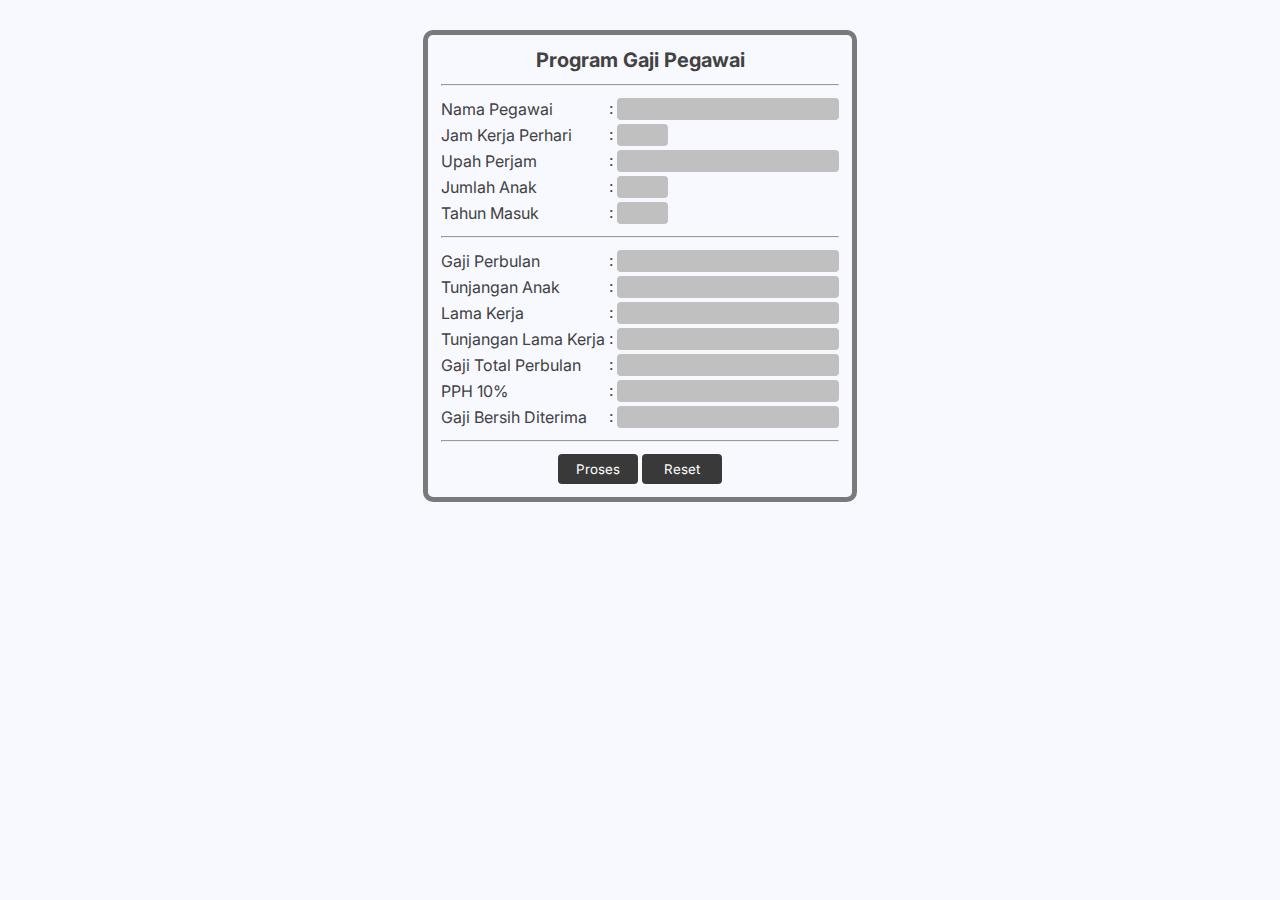
<file: index.html>
<!DOCTYPE html>
<html lang="en">
<head>
    <meta charset="UTF-8">
    <meta http-equiv="X-UA-Compatible" content="IE=edge">
    <meta name="viewport" content="width=device-width, initial-scale=1.0">
    <script src="gaji.js"></script>
    <link rel="stylesheet" href="style.css">
    <title>Program Gaji Pegawai</title>
</head>
<body>
        <table>
        <form name="form">
        <tr>
            <td colspan=2 class="title">Program Gaji Pegawai</td>
        </tr>
        <tr><td colspan=2><hr></td></tr>
        <tr>
            <td>Nama Pegawai</td>
            <td>: <input name="nama" size="20"></td>
        </tr>
        <tr>
            <td>Jam Kerja Perhari </td>
            <td>: <input name="jam" size="1"></td>
        <tr>
            <td>Upah Perjam </td>
            <td>: <input name="upah" size="20"></td>
        </tr>
        <tr>
            <td>Jumlah Anak </td>
            <td>: <input name="anak" size="1"></td>
        </tr>
        <tr>
            <td>Tahun Masuk </td>
            <td>: <input name="tahunMasuk" size="1"></td>
        </tr>
        <tr><td colspan=2><hr></td></tr>
        <tr>
            <td>Gaji Perbulan</td>
            <td> : <input name=gaji size="20"></td>
        </tr>
        <tr>
            <td>Tunjangan Anak</td>
            <td>: <input name=tanak size="20"></td>
        </tr>
        <tr>
            <td>Lama Kerja</td>
            <td>: <input name=lamakerja size="20"></td>
        </tr>
        <tr>
            <td>Tunjangan Lama Kerja</td>
            <td>: <input name=tlamakerja size="20"></td>
        </tr>
        <tr>
            <td>Gaji Total Perbulan </td>
            <td>: <input name=totalgaji size="20"></td>
        </tr>
        <tr>
            <td>PPH 10% </td>
            <td>: <input name=pph size="20"></td>
        </tr>
        <tr>
            <td>Gaji Bersih Diterima</td>
            <td>: <input name=gajibersih size="20"></td>
        </tr>
        <tr><td colspan=2><hr></td></tr>
        <tr><td colspan=2 align="center">
            <input class="btn" type=button value="Proses" onclick="proses()">
            <input class="btn" type=reset value="Reset">
        </td></tr>
        </form>
        </table>
</body>
</html>
</file>
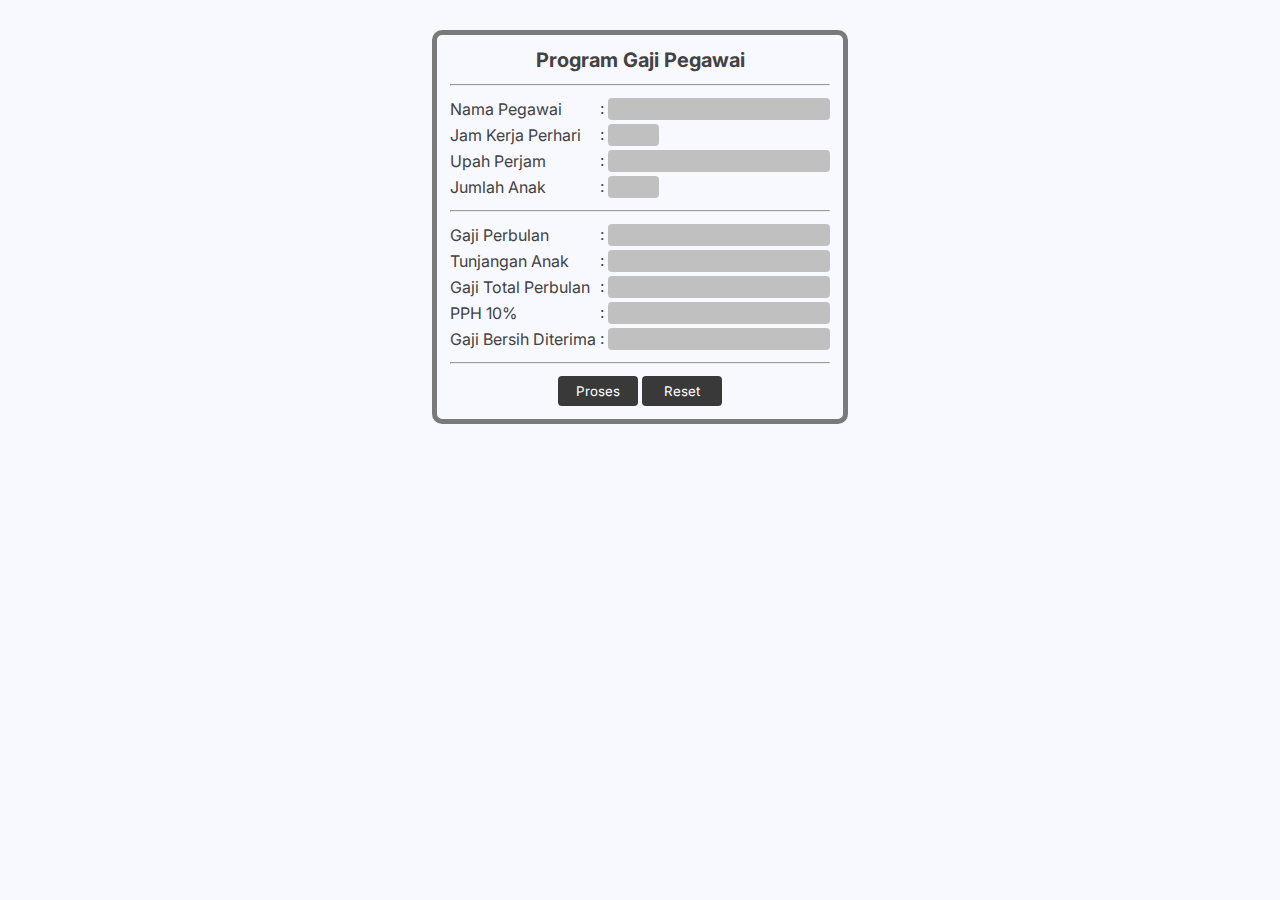
<file: tugas5.html>
<!DOCTYPE html>
<html lang="en">
<head>
    <meta charset="UTF-8">
    <meta http-equiv="X-UA-Compatible" content="IE=edge">
    <meta name="viewport" content="width=device-width, initial-scale=1.0">
    <script src="gaji.js"></script>
    <link rel="stylesheet" href="style.css">
    <title>Tugas 5.1</title>
</head>
<body>
        <table>
        <form name="form">
        <tr>
            <td colspan=2 class="title">Program Gaji Pegawai</td>
        </tr>
        <tr><td colspan=2><hr></td></tr>
        <tr>
            <td>Nama Pegawai</td>
            <td>: <input name="nama" size="20"></td>
        </tr>
        <tr>
            <td>Jam Kerja Perhari </td>
            <td>: <input name="jam" size="1"></td>
        <tr>
            <td>Upah Perjam </td>
            <td>: <input name="upah" size="20"></td>
        </tr>
        <tr>
            <td>Jumlah Anak </td>
            <td>: <input name="anak" size="1"></td>
        </tr>
        <tr><td colspan=2><hr></td></tr>
        <tr>
            <td>Gaji Perbulan</td>
            <td> : <input name=gaji size="20"></td>
        </tr>
        <tr>
            <td>Tunjangan Anak</td>
            <td>: <input name=tanak size="20"></td>
        </tr>
        <tr>
            <td>Gaji Total Perbulan </td>
            <td>: <input name=totalgaji size="20"></td>
        </tr>
        <tr>
            <td>PPH 10% </td>
            <td>: <input name=pph size="20"></td>
        </tr>
        <tr>
            <td>Gaji Bersih Diterima</td>
            <td>: <input name=gajibersih size="20"></td>
        </tr>
        <tr><td colspan=2><hr></td></tr>
        <tr><td colspan=2 align="center">
            <input class="btn" type=button value="Proses" onclick="proses()">
            <input class="btn" type=reset value="Reset">
        </td></tr>
        </form>
        </table>
</body>
</html>
</file>
<file: style.css>
@import url('https://fonts.googleapis.com/css2?family=Inter:wght@400;600&display=swap');
    
    * {
        font-family: "inter", sans-serif;
    }
    body {
        background-color: ghostwhite;
    }
    table {
        border: 5px solid #7a7a7a;
        border-radius: 10px;
        padding: 10px;
        margin: 30px;
        color: rgb(66, 66, 66);
        margin-left: auto;
        margin-right: auto;
    }
    table input {
        background-color: #c0c0c0;
        border: 0px;
        border-radius: 4px;
        height: 20px;
        color: rgb(68, 68, 68);
        padding-left: 5px;
    }
    table .btn{
        background-color: #3a3939;
        color: white;
        height: 30px;
        width: 80px;
        border: 0px;
        border-radius: 4px;
        cursor: pointer;
    }
    table .btn:hover{
        background-color: #6b6b6b;
    }
    .title {
        text-align: center;
        font-weight: bold;
        font-size: 20px;
    }
</file>
